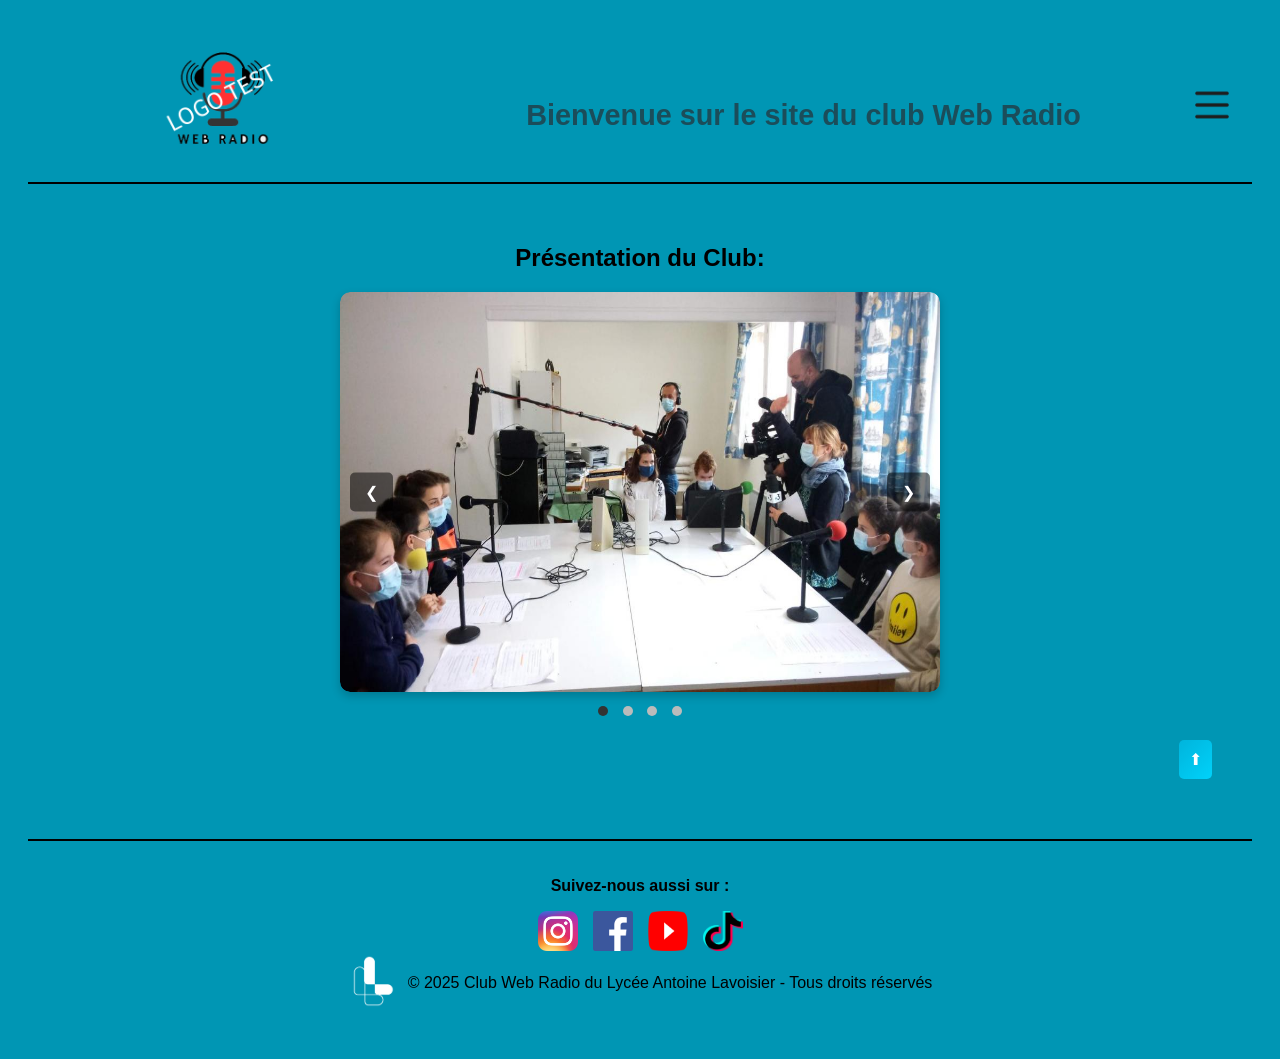
<file: index.html>
<!DOCTYPE html>
<html lang="fr">
<head>
    <meta charset="UTF-8" />
    <meta name="viewport" content="width=device-width, initial-scale=1.0" />
    <title>Web Radio</title>
    <link rel="stylesheet" href="Module/css/style.css" /> <!-- Feuille de style principale -->
    <link rel="icon" type="image/png" href="image/logo.png" /> <!-- Favicon -->
</head>

<body>
    <!-- En-tête avec logo, titre et icône menu pour sidebar -->
    <header>
        <a href="index.html">
            <img src="image/logo.png" alt="logo" class="logo" />
        </a>
        <h1>Bienvenue sur le site du club Web Radio</h1>
        <img
            src="image/menu.png"
            alt="Menu"
            class="menu-icon"
            onclick="toggleSidebar()"
        />
    </header>

    <!-- Sidebar latérale (cachée par défaut), avec liens de navigation -->
<div class="sidebar" id="sidebar">
        <div class="sidebar-header">
                <!-- Image cliquable pour la connexion -->
            <img src="image/login.png" alt="Se connecter" class="connect-img" onclick="openLoginModal()">
            <span class="close-btn" onclick="toggleSidebar()">&times;</span>
        </div>
            <button href="javascript:void(0)" onclick="redirectWithSidebarClose('index.html')" class="nav-btn">Accueil</button>
            <button href="javascript:void(0)" onclick="redirectWithSidebarClose('html/podcaste.html')" class="nav-btn">Podcast</button>
            <button href="javascript:void(0)" onclick="redirectWithSidebarClose('html/connexion.html')" class="nav-btn">Admin Test</button>
    </div>
    
    <!-- Overlay pour le flou -->
<div id="overlay" class="overlay"></div>

    <!-- Modal de connexion --> 
<div id="loginModal" class="modal">
    <div class="modal-content">
        <span class="close" onclick="closeLoginModal()">&times;</span>
        <h2>Se connecter</h2>
        <form action="submit_login.php" method="POST">
            <label for="email">Email :</label>
            <input type="email" id="email" name="email" required>
            <label for="password">Mot de passe :</label>
            <input type="password" id="password" name="password" required>
            <button type="submit">Se connecter</button>
        </form>
    </div>
</div>

    <!-- Contenu principal -->
    <main>
        <section>
            <h2 class="centre">Présentation du Club:</h2>

            <!-- Carrousel d’images -->
            <div class="carousel-container">
                <div class="carousel">
                    <img src="image/image-test1.png" alt="test1" />
                    <img src="image/image-test2.png" alt="test2" />
                    <img src="image/image-test3.png" alt="test3" />
                    <img src="image/image-test4.png" alt="test4" />
                </div>
                <div class="prev">&#10094;</div> <!-- Flèche gauche -->
                <div class="next">&#10095;</div> <!-- Flèche droite -->
            </div>

            <!-- Points de navigation du carrousel -->
            <div class="dots">
                <span class="dot"></span>
                <span class="dot"></span>
                <span class="dot"></span>
                <span class="dot"></span>
            </div>
        </section>

        <!-- Bouton pour remonter en haut -->
        <div class="rightContainer">
            <button onclick="scrollToTop()">⬆</button>
        </div>
    </main>

    <!-- Pied de page avec réseaux sociaux et crédits -->
    <footer>
        <p class="social-text">Suivez-nous aussi sur :</p>
        <div class="social-buttons">
            <a href="https://www.instagram.com" target="_blank">
                <img src="image/instagram.png" alt="Instagram" class="social-icon" />
            </a>
            <a href="https://www.facebook.com" target="_blank">
                <img src="image/facebook.png" alt="Facebook" class="social-icon" />
            </a>
            <a href="https://www.youtube.com" target="_blank">
                <img src="image/youtube.png" alt="YouTube" class="social-icon" />
            </a>
            <a href="https://www.tiktok.com" target="_blank">
                <img src="image/tiktok.png" alt="TikTok" class="social-icon" />
            </a>
        </div>

        <div class="footer-content">
            <a href="https://lycee-lavoisier-meru.fr/" target="_blank">
                <img src="image/lavoisier.png" alt="Logo" class="footer-logo" />
            </a>
            <p class="footer-text">
                © 2025 Club Web Radio du Lycée Antoine Lavoisier - Tous droits réservés
            </p>
        </div>
    </footer>

    <script src="Module/js/script.js"></script> <!-- Script JS pour interactions -->
</body>
</html>
</file>
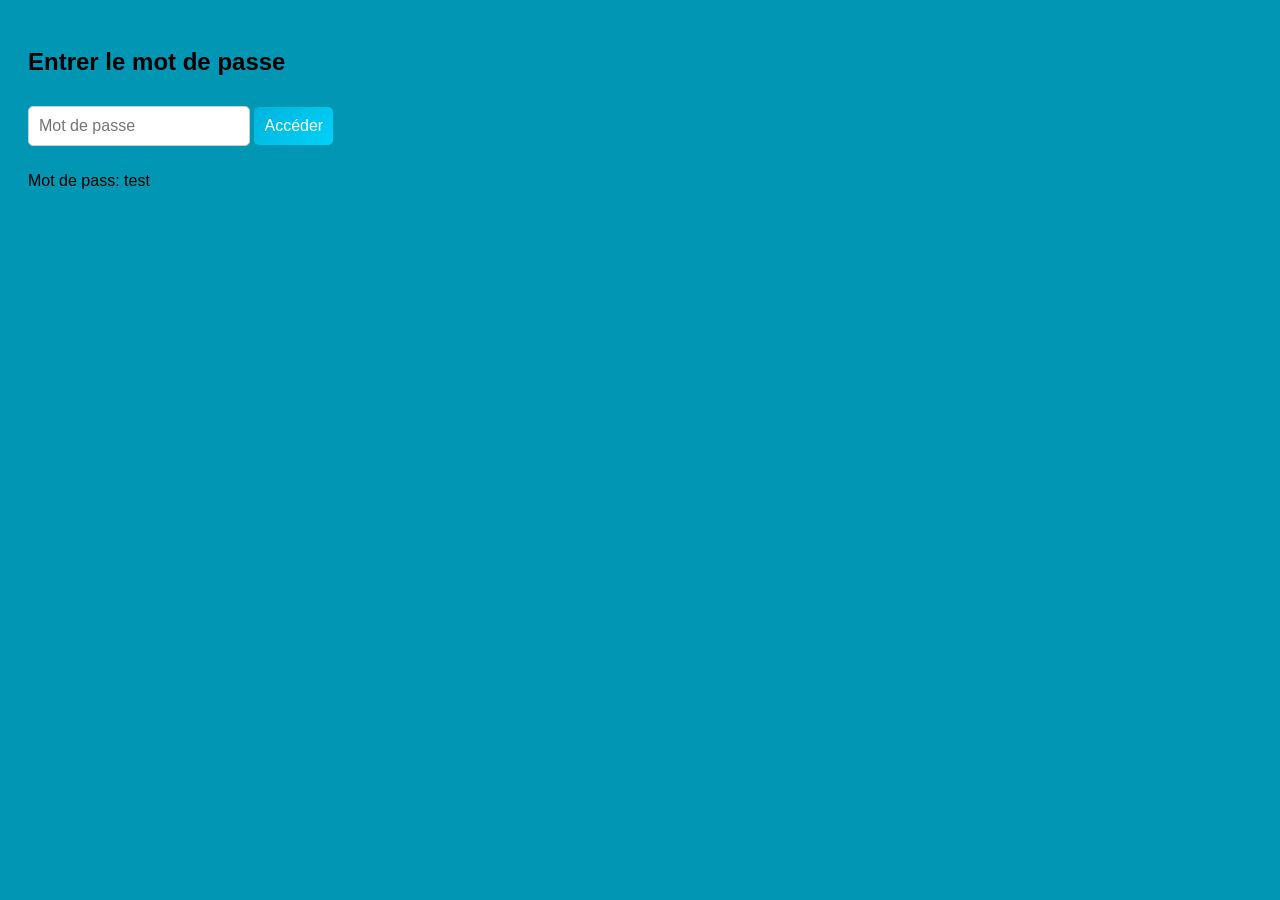
<file: html/connexion.html>
<!DOCTYPE html>
<html lang="fr">
<head>
    <link rel="stylesheet" href="../Module/css/style.css">
    <meta charset="UTF-8">
    <meta name="WebRadio" content="width=device-width, initial-scale=1.0">
    <title>Web Radio</title>
    <link rel="icon" type="image/png" href="image/logo.png">
    <meta name="viewport" content="width=device-width, initial-scale=1.0">
</head>
<body>

    <h2>Entrer le mot de passe</h2>
    <input type="password" id="password" placeholder="Mot de passe">
    <button onclick="verifierMotDePasse()">Accéder</button>
    <script src="../Module/js/script.js"></script>
    <p>Mot de pass: test</p>
</body>
</html>
</file>
<file: Module/css/style.css>
/* ====================================================================
   SECTION 1: Réinitialisation des styles pour une meilleure compatibilité
   ==================================================================== */
   * {
    box-sizing: border-box;
    font-family: Arial, sans-serif;
}

/* ====================================================================
   SECTION 2: Styles généraux du corps de la page
   ==================================================================== */
body {
    background-color: rgb(0, 150, 180);
    padding: 20px;
    overflow-x: hidden;
}

.rightContainer {
    display: flex;
    flex-direction: column; /* Empile les éléments verticalement */
    align-items: flex-end; /* Aligne les éléments à droite */
    padding: 20px; /* Ajoute un peu d'espace autour */
    width: 100%; /* Prend toute la largeur disponible */
}

body.sidebar-open {
    overflow-x: hidden;
}

/* ====================================================================
   SECTION 3: En-tête du site
   ==================================================================== */
header {
    border-bottom: 2px solid #000;
    padding: 10px 20px;
    text-align: center;
    display: flex;
    align-items: center;
    justify-content: space-between;
    position: relative;
}

h1 {
    text-align: center;
  margin: 40px 0 20px;
  padding: 15px;
  border-radius: 8px;
}

h1 {
  
  font-size: 1.8em;
  color: #1b4d5a;
}
.menu-icon {
    width: 40px;
    cursor: pointer;
}

.menu-icon:hover {
    transform: scale(1.2);
}

/* ====================================================================
   SECTION 4: Sidebar (Menu latéral)
   ==================================================================== */
   .sidebar {
    position: fixed;
    top: 0;
    right: 0; /* Positionner la sidebar à droite de l'écran */
    width: 250px; /* Largeur de la sidebar */
    height: 100%; /* Prendre toute la hauteur de l'écran */
    padding: 20px;
    display: flex;
    flex-direction: column;
    align-items: center;
    backdrop-filter: blur(10px);
    background-color: rgba(1, 126, 151, 0.3); /* Fond semi-transparent */
    color: white;
    transition: transform 0.3s ease, opacity 0.3s ease;
    transform: translateX(100%);
    opacity: 0;
    pointer-events: none;
    z-index: 100;
}

.sidebar.active {
    transform: translateX(0);
    opacity: 1;
    pointer-events: auto;
}

.sidebar-buttons {
    display: flex;
    flex-direction: column;
    align-items: center;
    width: 100%;
    margin-top: 20px;
}

.sidebar-header {
    display: flex;
    justify-content: space-between;
    align-items: center;
    width: 100%;
}

/* ====================================================================
   SECTION 5: Images et boutons dans la Sidebar
   ==================================================================== */
.connect-img, .close-btn, .nav-btn {
    transition: transform 0.2s ease-in-out, box-shadow 0.2s ease-in-out; /* Transition fluide */
}

.connect-img {
    width: 40px;
    height: 40px;
    cursor: pointer;
    display: inline-block;
    border-radius: 50%; /* Arrondir les coins pour l'icône */
}

.connect-img:hover {
    transform: scale(1.1) rotate(10deg); /* Agrandissement + légère rotation */
    box-shadow: 0px 4px 12px rgba(0, 0, 0, 0.2); /* Ombre plus marquée pour plus de profondeur */
}

.connect-img:active {
    transform: scale(1.05) rotate(0deg); /* Effet de pression avec un léger agrandissement */
    box-shadow: 0px 2px 5px rgba(0, 0, 0, 0.15); /* Ombre plus légère au clic */
}


.nav-btn {
    background: transparent;
    color: white;
    border: none; /* 👈 Supprime la bordure */
    border-radius: 8px;
    padding: 12px 20px;
    margin: 15px 0;
    cursor: pointer;
    font-size: 20px;
    text-align: center;
    transition: all 0.3s ease-in-out;
    backdrop-filter: blur(4px);
    width: auto; /* Taille auto pour centrer plus facilement */
}

.nav-btn:hover {
    color: #00eaff;
    background: rgba(255, 255, 255, 0.1); /* Fond très léger au survol */
    transform: translateY(-3px);
    box-shadow: 0 4px 10px rgba(0, 0, 0, 0.3);
}

.nav-btn:active {
    transform: translateY(1px);
    box-shadow: 0px 2px 5px rgba(0, 0, 0, 0.2);
}

/* ====================================================================
   SECTION 6: Modal (Fenêtre modale)
   ==================================================================== */
/* Overlay (fond sombre flou) */
#overlay {
  position: fixed;
  top: 0; left: 0;
  width: 100vw; height: 100vh;
  background-color: rgba(0, 0, 0, 0.5);
  backdrop-filter: blur(4px);
  display: none;
  z-index: 1000; /* juste en dessous du modal */
}

/* Modal */
#loginModal {
  position: fixed;
  top: 50%; left: 50%;
  transform: translate(-50%, -50%);
  background: white;
  padding: 20px;
  border-radius: 8px;
  display: none;
  z-index: 1100; /* doit être plus grand que l'overlay */
  box-shadow: 0 4px 15px rgba(0,0,0,0.3);
}

/* Styles pour le modal */
.Modal {
    display: none;
    position: fixed;
    top: 50%;
    left: 50%;
    transform: translate(-50%, -50%);
    background-color: white;
    padding: 20px;
    box-shadow: 0px 4px 10px rgba(0, 0, 0, 0.1);
     z-index: 999 !important;
    border-radius: 8px;
}

.modal-content {
    background-color: white;
    padding: 20px;
    border-radius: 10px;
    width: 300px;
    text-align: center;
}

input[type="email"], input[type="password"] {
    width: auto;
    padding: 10px;
    margin: 10px 0;
    border-radius: 5px;
    border: 1px solid #ccc;
}

button {
    background: linear-gradient(135deg, rgb(0, 180, 220), rgb(0, 210, 250));
    color: white;
    border: none;
    padding: 10px 20px;
    border-radius: 5px;
    cursor: pointer;
}

button:hover {
    transform: translateY(-3px); /* Légère élévation */
    box-shadow: 0px 6px 12px rgba(0, 0, 0, 0.3); /* Ombre plus marquée */
}

button:active {
    transform: translateY(1px); /* Effet de pression */
    box-shadow: 0px 3px 6px rgba(0, 0, 0, 0.2); /* Réduction de l'ombre */
}

/* Styles pour la croix de fermeture */
.close {
    font-size: 28px;
    font-weight: bold;
    cursor: pointer;
    position: absolute; /* Positionnée relativement au modal */
    top: 10px; /* Distance du haut du modal */
    right: 10px; /* Distance du côté droit du modal */
    color: rgb(255, 255, 255);
    background: rgba(255, 0, 0, 0.8); /* Rouge semi-transparent */
    width: 40px;
    height: 40px;
    border-radius: 50%; /* Rond */
    display: flex;
    align-items: center;
    justify-content: center;
    transition: all 0.3s ease-in-out;
    box-shadow: 0px 4px 8px rgba(0, 0, 0, 0.2);
}

.close:hover {
    background: rgb(255, 0, 0); /* Rouge vif */
    transform: scale(1.1) rotate(90deg);
    box-shadow: 0px 6px 12px rgba(0, 0, 0, 0.3);
}

.close:active {
    transform: scale(0.9); /* Réduction légère au clic */
}

/* ====================================================================
   SECTION 7: Contenu principal de la page
   ==================================================================== */
main {
    margin: 20px auto;
    padding: 20px;
}

.centre {
    text-align: center;
}

/* ====================================================================
   SECTION 8: Carrousel d'images
   ==================================================================== */
   .carousel-container {
    position: relative; 
    width: 100%;
    max-width: 600px;
    margin: auto;
    overflow: hidden;
    border-radius: 10px;
    box-shadow: 0px 4px 10px rgba(0, 0, 0, 0.2);
    z-index: 1;
}

.carousel {
    display: flex;
    transition: transform 0.5s ease-in-out;
}

.carousel img {
    width: 100%;
    border-radius: 10px;
}

/* ====================================================================
   SECTION 9: Boutons de navigation du carrousel
   ==================================================================== */
.prev, .next {
    position: absolute;
    top: 50%;
    transform: translateY(-50%);
    background: rgba(0, 0, 0, 0.5);
    color: white;
    border: none;
    padding: 10px 15px;
    cursor: pointer;
    border-radius: 5px;
}

.prev { left: 10px; }
.next { right: 10px; }

.prev:hover, .next:hover {
    background: rgba(0, 0, 0, 0.8);
}

/* ====================================================================
   SECTION 10: Points de navigation (dots)
   ==================================================================== */
.dots {
    text-align: center;
    margin-top: 10px;
}

.dot {
    height: 10px;
    width: 10px;
    margin: 0 5px;
    background-color: #bbb;
    border-radius: 50%;
    display: inline-block;
    cursor: pointer;
}

.dot.active {
    background-color: #333;
}

/* ====================================================================
   SECTION 11: Pied de page
   ==================================================================== */
footer {
    border-top: 2px solid #000;
    padding: 20px 10px;
    text-align: center;
}

.footer-content {
    display: flex;
    align-items: center;
    justify-content: center;
    gap: 10px;
}

.footer-logo {
    width: 50px;
    height: auto;
}

.footer-logo:hover {
    transform: scale(1.2);
    opacity: 0.8;
}

.footer-text {
    font-size: 16px;
}

/* ====================================================================
   SECTION 12: Logo du site
   ==================================================================== */
.logo {
    width: 45%;
    height: auto;
    margin-right: 15px;
}

.logo:hover {
    transform: scale(1.1);
}

/* ====================================================================
   SECTION 13: Side Panel (Panneau latéral)
   ==================================================================== */
.side-panel {
    position: fixed;
    top: 0;
    right: -300px;
    width: 300px;
    height: 100vh;
    background-color: #207ab8;
    box-shadow: -2px 0 5px rgba(0, 0, 0, 0.2);
    padding: 20px;
    transition: right 0.3s ease-in-out;
}

.side-panel.active {
    right: 0;
}

.close-btn {
    font-size: 28px; /* Légèrement plus grand */
    font-weight: bold; /* Texte plus épais */
    cursor: pointer;
    position: absolute;
    top: 15px;
    right: 20px;
    color: rgb(255, 255, 255); /* Blanc pour plus de visibilité */
    background: rgba(255, 0, 0, 0.8); /* Rouge semi-transparent */
    width: 40px;
    height: 40px;
    border-radius: 50%; /* Rond */
    display: flex;
    align-items: center;
    justify-content: center;
    transition: all 0.3s ease-in-out;
    box-shadow: 0px 4px 8px rgba(0, 0, 0, 0.2);
}

.close-btn:hover {
    background: rgb(255, 0, 0); /* Rouge vif */
    transform: scale(1.1) rotate(90deg); /* Léger agrandissement + rotation */
    box-shadow: 0px 6px 12px rgba(0, 0, 0, 0.3);
}

.close-btn:active {
    transform: scale(0.9); /* Réduction légère au clic */
}

/* ====================================================================
   SECTION 14: Formulaire
   ==================================================================== */
form {
    display: flex;
    flex-direction: column;
    gap: 10px;
}

input, button {
    padding: 10px;
    font-size: 16px;
}

button {
    background-color: rgb(90, 90, 90);
    color: white;
    border: none;
    cursor: pointer;
}

/* ====================================================================
   SECTION 16: Chaque vidéo
   ==================================================================== */
.video-item {
    text-align: center;
    max-width: 400px;
    width: 100%;
}

/* ====================================================================
   SECTION 17: Vidéo intégrée
   ==================================================================== */
.video-item iframe,
.video-item video {
    width: 100%;
    height: auto;
    border-radius: 10px;
    max-width: 400px;
}

/* ====================================================================
   SECTION 19: Icônes sociales
   ==================================================================== */
.social-buttons, .icons {
    display: flex;
    align-items: center;
    justify-content: center;
    gap: 15px;
    flex-wrap: wrap;
}

.social-icon {
    width: 40px;
    height: 40px;
    transition: transform 0.3s ease, opacity 0.3s ease;
}

.social-icon:hover {
    transform: scale(1.2);
    opacity: 0.8;
}

.social-text {
    font-size: 16px;
    font-weight: bold;
    white-space: nowrap;
}

/* ====================================================================
   SECTION 20: Responsive Design (Adaptations pour petits écrans)
   ==================================================================== */
@media screen and (max-width: 600px) {
    .social-buttons {
        flex-direction: column;
        text-align: center;
    }

    .social-icon {
        width: 35px;
        height: 35px;
    }

    .social-text {
        font-size: 14px;
        margin-top: 5px;
    }

    .videos-container {
        flex-direction: column;
        align-items: center;
        gap: 10px;
    }

    .video-item {
        max-width: 100%;
    }

    .video-title {
        font-size: 14px;
    }
}

/* ====================================================================
   SECTION 21: test d'un système vidéo
   ==================================================================== */
/* Conteneur des vidéos */
.video-container {
    display: flex;
    flex-wrap: wrap;  /* Permet aux vidéos de se déplacer sur la ligne suivante si nécessaire */
    gap: 15px;        /* Espacement entre les vidéos */
    justify-content: center; /* Centre les vidéos horizontalement */
    padding: 20px;
}

/* Carte vidéo */
.video-card {
    text-align: center;
    background: linear-gradient(135deg, rgb(0, 180, 220), rgb(0, 210, 250));
    border-radius: 10px;
    padding: 10px;
    transition: transform 0.3s ease, box-shadow 0.3s ease;
    box-shadow: 0 4px 6px rgba(0, 0, 0, 0.1);
    width: 220px;  /* Largeur fixe de chaque vidéo */
}

/* Effet au survol de la carte */
.video-card:hover {
    transform: scale(1.05);
    box-shadow: 0 6px 10px rgba(0, 0, 0, 0.15);
}

/* Miniature des vidéos */
.video-thumbnail {
    width: 100%;  /* Utilise la largeur du conteneur pour l'image */
    border-radius: 8px;
    cursor: pointer;
    transition: opacity 0.3s;
}

/* Opacité au survol de l'image */
.video-thumbnail:hover {
    opacity: 0.8;
}

/* Titre de la vidéo */
.video-title {
    font-size: 16px;
    font-weight: bold;
    margin-top: 10px;
    color: #333;
    text-align: center;  /* Centre le titre */
    width: 100%;         /* Prend toute la largeur disponible */
}

/* ====================================================================
   SECTION 22: barre de recherche
   ==================================================================== */
   .search-wrapper {
    display: flex;
    gap: 10px;
    align-items: center;
    justify-content: center;
    margin: 0 auto;
}


.search-icon {
    cursor: pointer;
    width: 40px;
    height: 40px;
    transition: transform 0.3s ease-out;
}

/* Animation de l'image avec déplacement et rotation */
.search-wrapper.active .search-icon {
    transform: translateX(2px) rotate(360deg); /* Déplacement à droite et rotation de 360 degrés */
}

.search-container {
    width: 0;
    overflow: hidden;
    transition: width 0.3s ease-out, padding 0.3s ease-out, opacity 0.3s ease-out, visibility 0.3s;
    background: white;
    border: 1px solid #ccc;
    border-radius: 20px;
    box-shadow: 0px 0px 10px rgba(0, 0, 0, 0.2);
    display: flex;
    align-items: center;
    padding: 0;
    height: 40px;
    opacity: 0;
    visibility: hidden;
}

.search-wrapper.active .search-container {
    width: 200px;
    padding: 5px;
    opacity: 1;
    visibility: visible;
}

.highlight {
    background-color: yellow;
    font-weight: bold;
}

.search-wrapper button {
    opacity: 0;
    visibility: hidden;
    transition: opacity 0.5s ease-in-out, visibility 0.5s;
}
</file>
